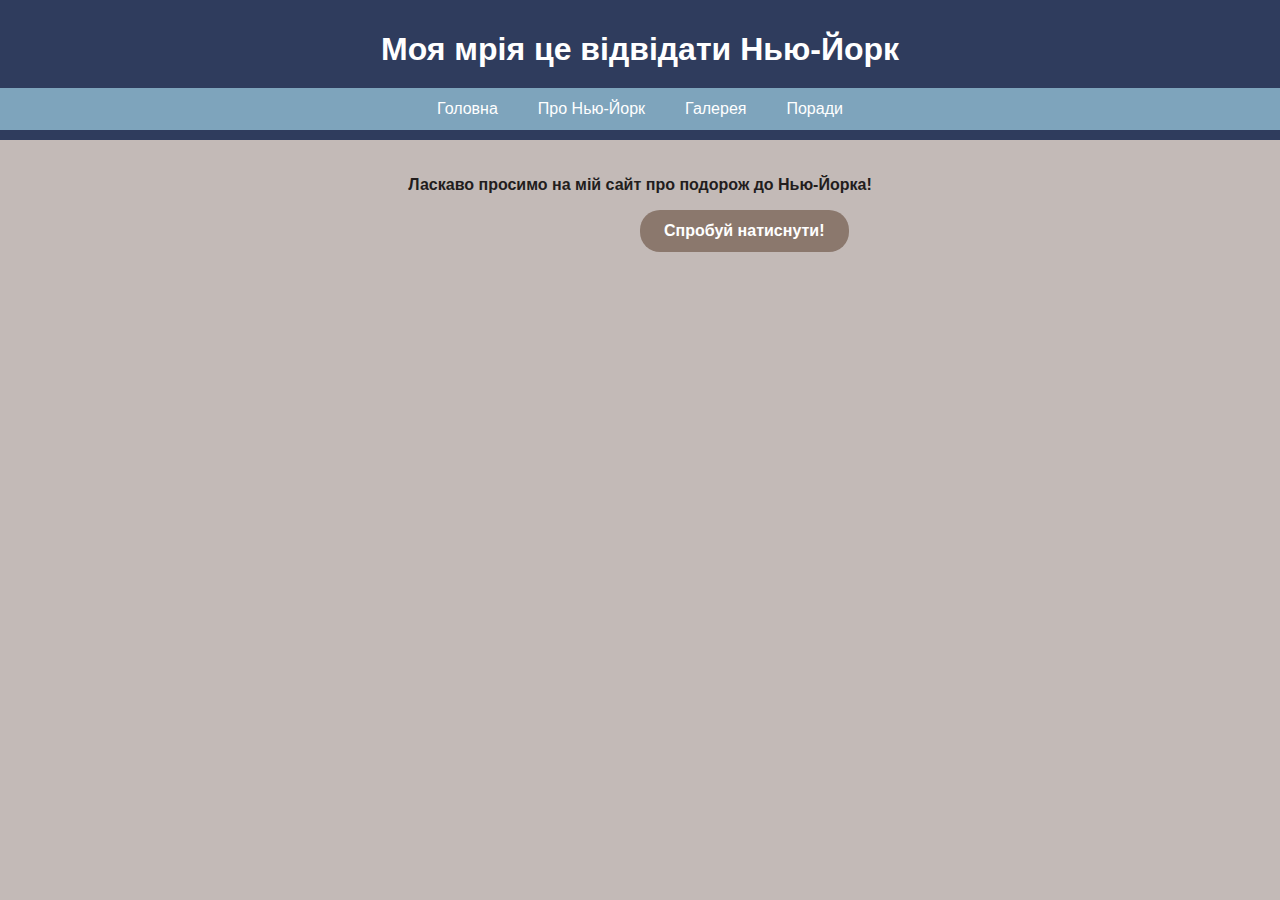
<file: index.html>
<!DOCTYPE html>
<html lang="uk">
<head>
  <meta charset="UTF-8">
  <meta name="viewport" content="width=device-width, initial-scale=1">
  <title>Подорож до Нью-Йорка</title>
  <link rel="stylesheet" href="https://avunyo.github.io/ProgectNewYork/style.css">
  
</style>
</head>
<body>
  <header>
    <h1>Моя мрія це відвідати Нью-Йорк</h1>
    <nav>
      <ul>
        <li><a href="index.html">Головна</a></li>
        <li><a href="newyork.html">Про Нью-Йорк</a></li>
        <li><a href="gallery.html">Галерея</a></li>
        <li><a href="tips.html">Поради</a></li>
      </ul>
    </nav>
  </header>

  <main>
    <p>Ласкаво просимо на мій сайт про подорож до Нью-Йорка!</p>
    <button class="runaway-button" id="runawayButton">Спробуй натиснути!</button>
    <script src="./script.js"></script>
    
  
  
  </main>
</body>
</html>
</file>
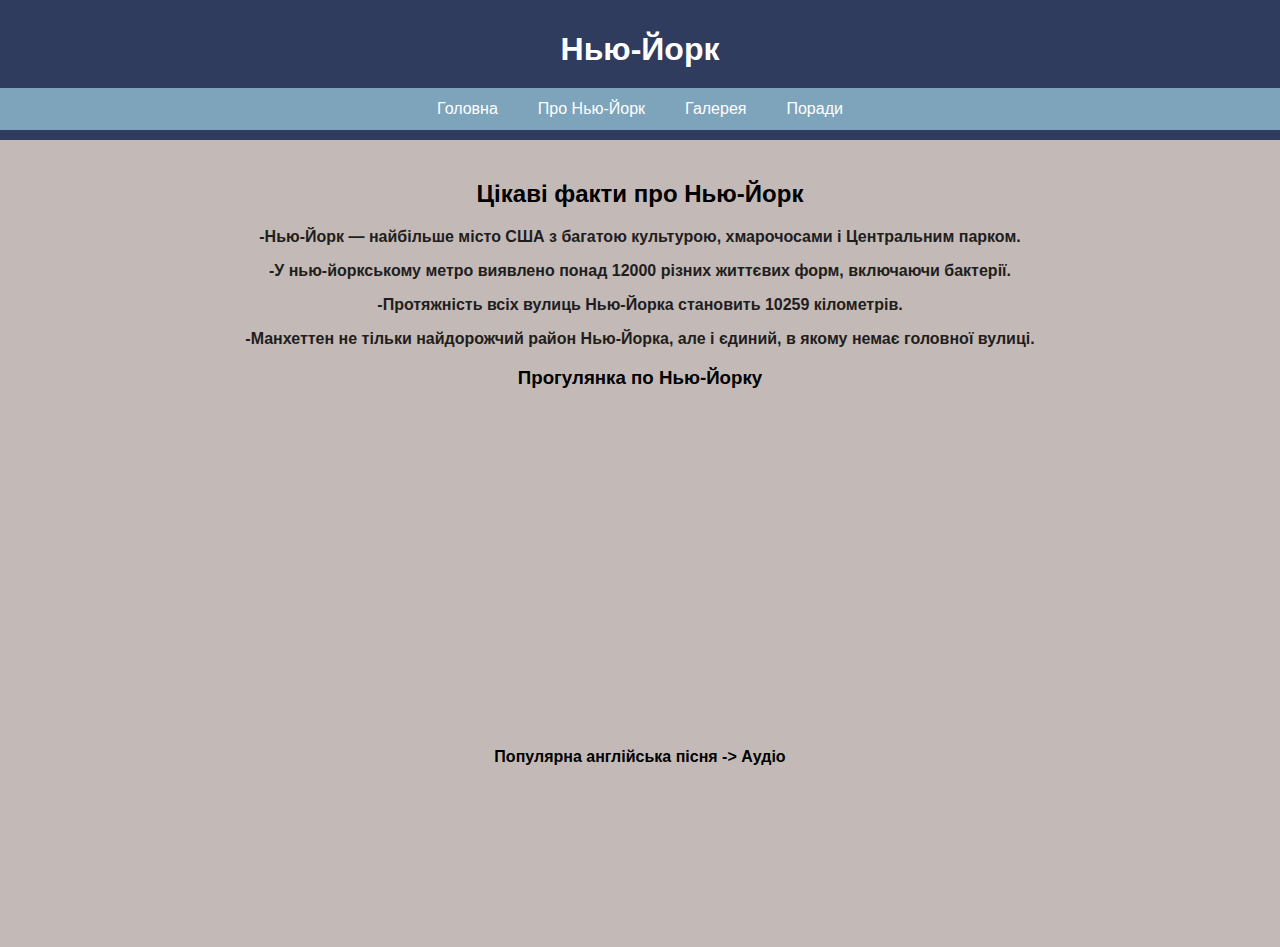
<file: newyork.html>
<!DOCTYPE html>
<html lang="uk">
<head>
  <meta charset="UTF-8">
  <meta name="viewport" content="width=device-width, initial-scale=1">
  <title>Про Нью-Йорк</title>
  <link rel="stylesheet" href="https://avunyo.github.io/ProgectNewYork/style.css">
  
</head>
<body>
  <header>
    <h1>Нью-Йорк</h1>
    <nav>
      <ul>
        <li><a href="index.html">Головна</a></li>
        <li><a href="newyork.html">Про Нью-Йорк</a></li>
        <li><a href="gallery.html">Галерея</a></li>
        <li><a href="tips.html">Поради</a></li>
      </ul>
    </nav>
  </header>

  <main>
    <h2>Цікаві факти про Нью-Йорк</h2>
    <p>-Нью-Йорк — найбільше місто США з багатою культурою, хмарочосами і Центральним парком. 
    <p> -У нью-йоркському метро виявлено понад 12000 різних життєвих форм, включаючи бактерії. </p>
    <p> -Протяжність всіх вулиць Нью-Йорка становить 10259 кілометрів. 
     <p> -Манхеттен не тільки найдорожчий район Нью-Йорка, але і єдиний, в якому немає головної вулиці.</p>

    <h3>Прогулянка по Нью-Йорку</h3>
    
   
    <iframe width="560" height="315" src="https://www.youtube.com/embed/EwG8dzHkHKs" frameborder="0" allowfullscreen></iframe>
     <h4>Популярна англійська пісня -> Аудіо</h4>
    <p><iframe width="40%" height="120" scrolling="no" frameborder="no"
    src="https://w.soundcloud.com/player/?url=https%3A//soundcloud.com/fitz_matt/y-m-c-a&auto_play=true&loop=true"></p>
</iframe>
<style>h2, h3, h4 {
  color: black; /* Задає білий колір тексту */
}
  h2, h3, h4 {
    font-weight: 900; /* Робить текст жирним */
    color: black; /* Білий колір тексту */
}</style>
  </main>
</body>

</html>


<!-- https://www.youtube.com/watch?v=EwG8dzHkHKs -->
</file>
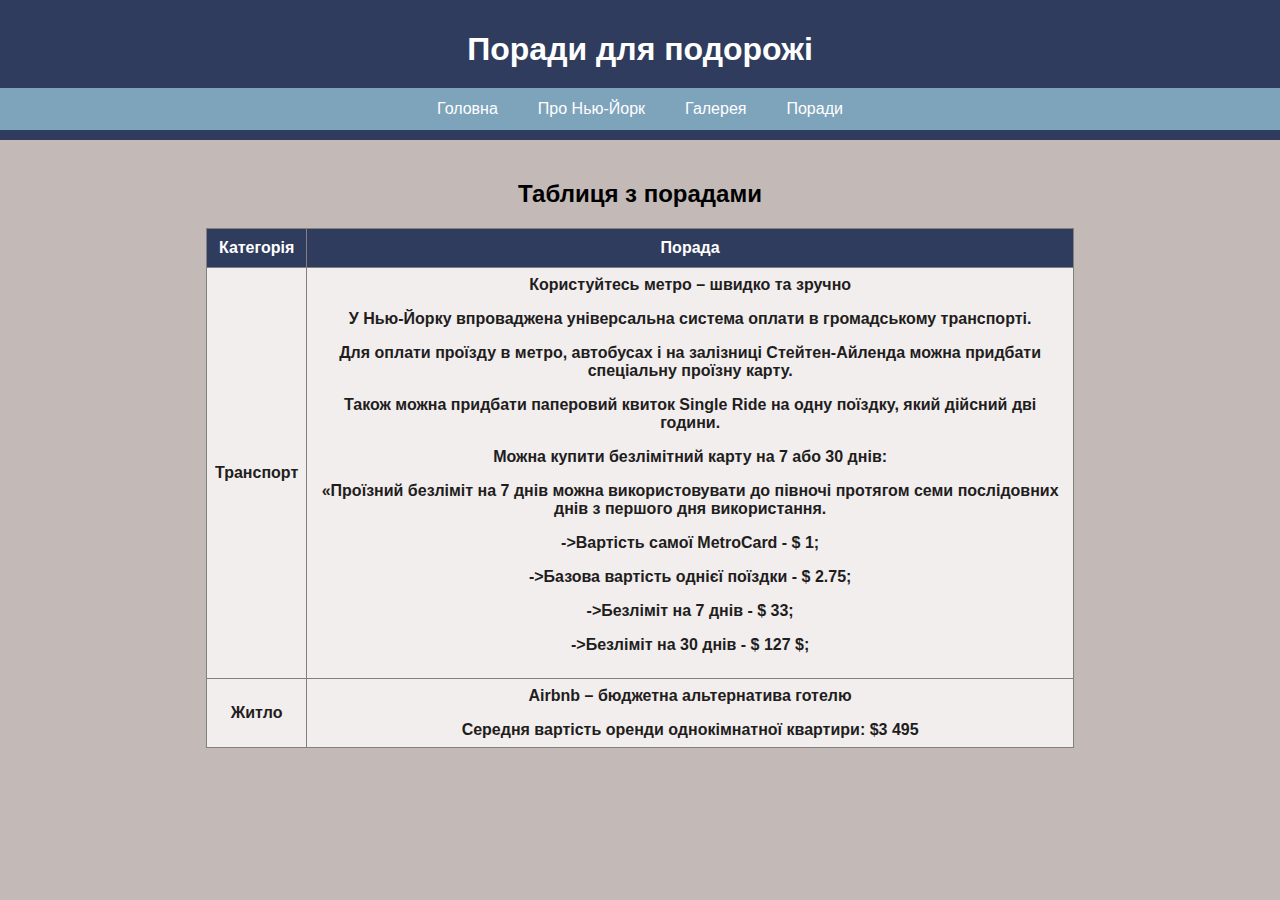
<file: tips.html>
<!DOCTYPE html>
<html lang="uk">
<head>
  <meta charset="UTF-8">
  <meta name="viewport" content="width=device-width, initial-scale=1">
  <title>Поради мандрівнику</title>
  <link rel="stylesheet" href="https://avunyo.github.io/ProgectNewYork/style.css">

</head>
<body>
  <header>
    <h1>Поради для подорожі</h1>
    <nav>
      <ul>
        <li><a href="index.html">Головна</a></li>
        <li><a href="newyork.html">Про Нью-Йорк</a></li>
        <li><a href="gallery.html">Галерея</a></li>
        <li><a href="tips.html">Поради</a></li>
      </ul>
    </nav>
  </header>

  <main>
    <h2>Таблиця з порадами</h2>
    <table border="1" align="center">
      <tr>
        <th>Категорія</th>
        <th>Порада</th>
      </tr>
      <tr>
        <td>Транспорт</td>
        <td>Користуйтесь метро – швидко та зручно
        <p>У Нью-Йорку впроваджена універсальна система оплати в громадському транспорті.
         <p> Для оплати проїзду в метро, ​​автобусах і на залізниці Стейтен-Айленда можна придбати спеціальну проїзну карту.
        <p>Також можна придбати паперовий квиток Single Ride на одну поїздку, який дійсний дві години.
          <p>Можна купити безлімітний карту на 7 або 30 днів:
            <p>«Проїзний безліміт на 7 днів можна використовувати до півночі протягом семи послідовних днів з першого дня використання.
              <p>->Вартість самої MetroCard - $ 1;
                <p>->Базова вартість однієї поїздки - $ 2.75;
                  <p>->Безліміт на 7 днів - $ 33;
                    <p>->Безліміт на 30 днів - $ 127 $;</td>
      </tr>
      <tr>
        <td>Житло</td>
        <td>Airbnb – бюджетна альтернатива готелю
          <p></p>Середня вартість оренди однокімнатної квартири: $3 495 
          <td>
        </td>
      </tr>
    </table>

    <style>h2 {
      font-weight: 700; /* Середня жирність */
      color: black
  }</style>
<style></style>
    
  </main>
</body>


</html>
</file>
